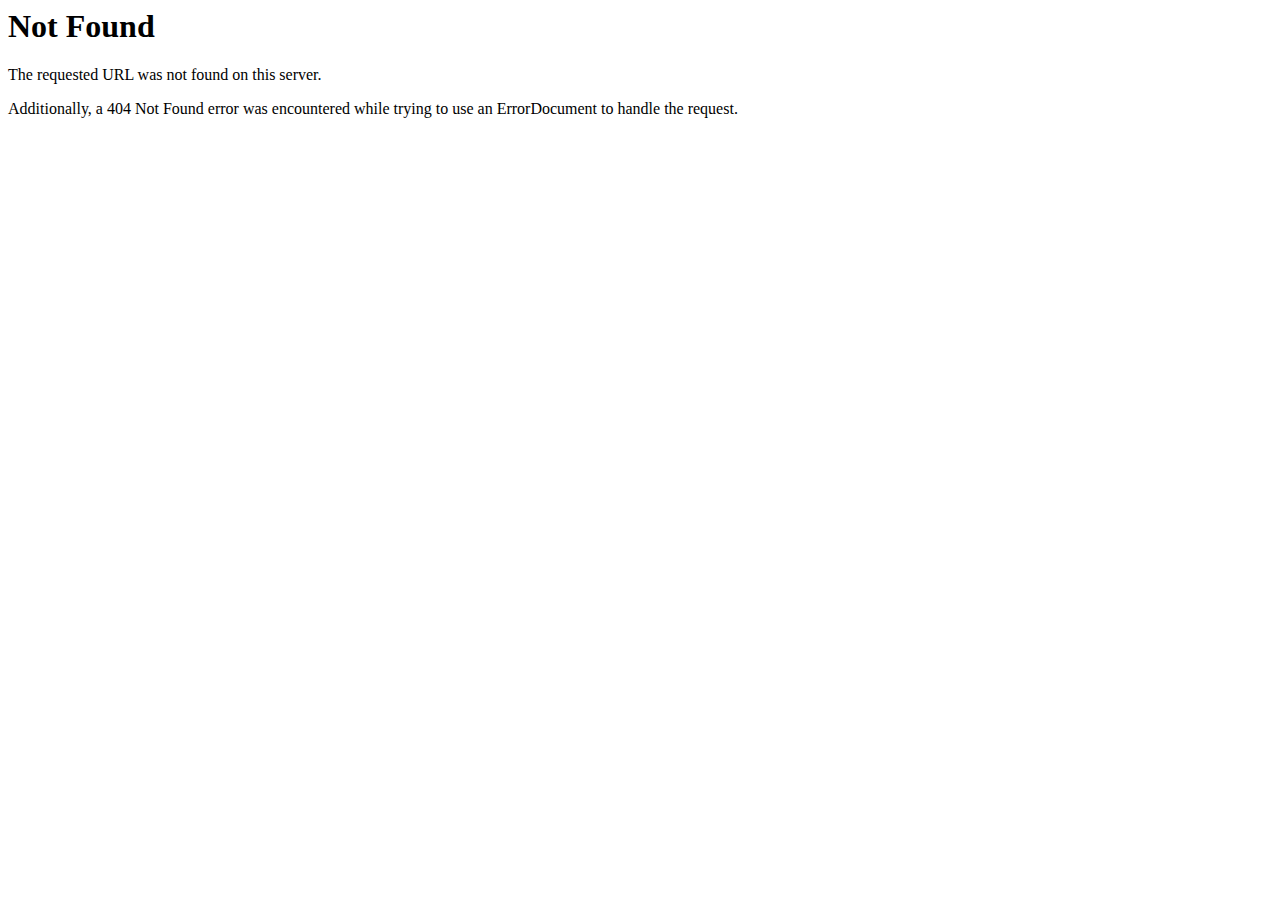
<file: images/close-2.html>
<!DOCTYPE HTML PUBLIC "-//IETF//DTD HTML 2.0//EN">
<html><head>
<title>404 Not Found</title>
</head><body>
<h1>Not Found</h1>
<p>The requested URL was not found on this server.</p>
<p>Additionally, a 404 Not Found
error was encountered while trying to use an ErrorDocument to handle the request.</p>
</body></html>
</file>
